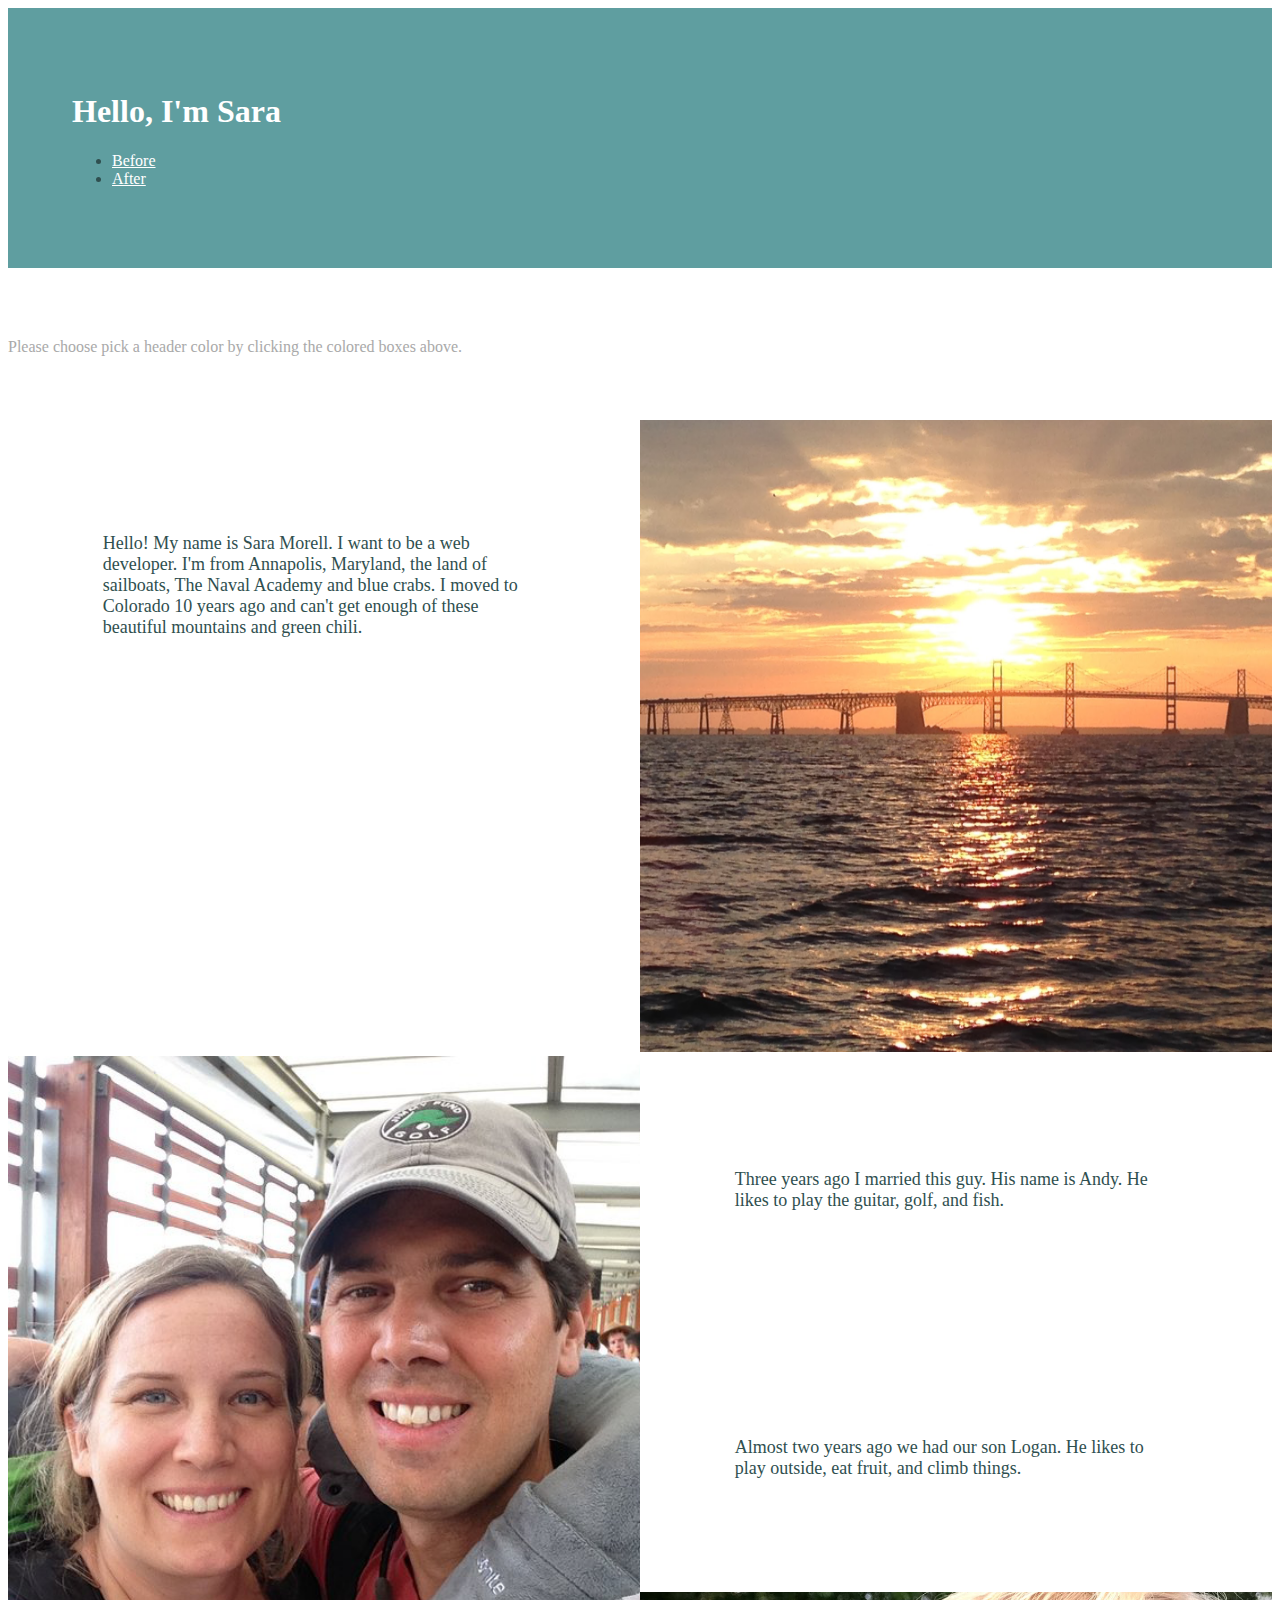
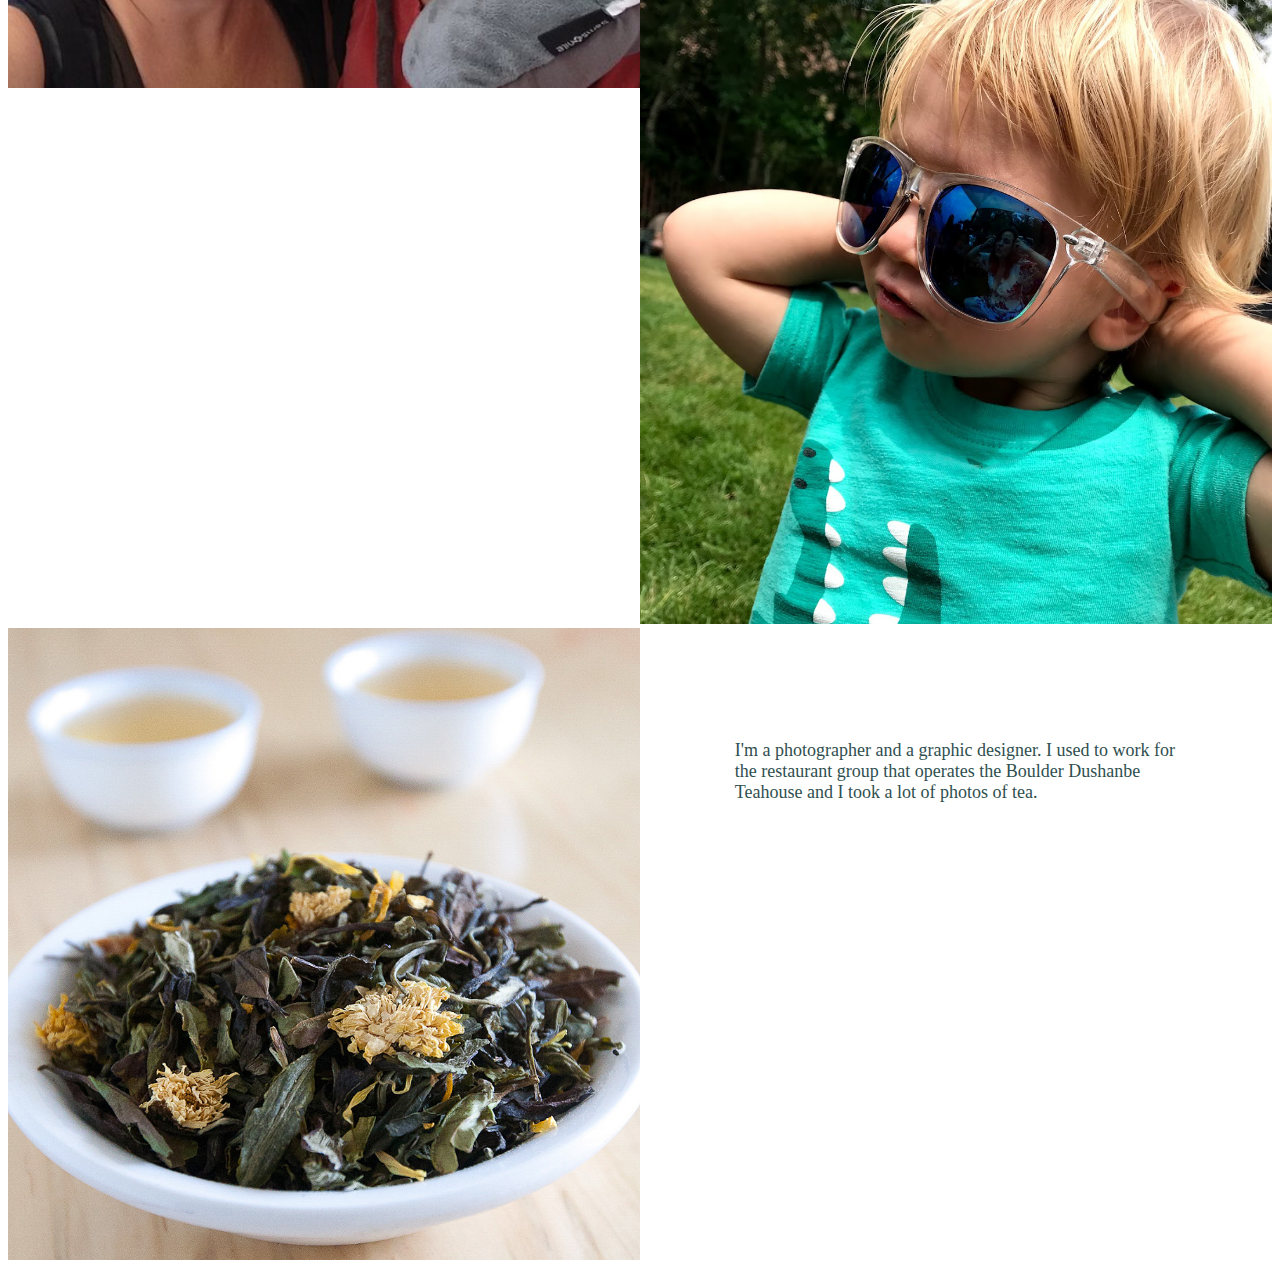
<file: wdi_precourse_website/index.html>
<!DOCTYPE html>
<html lang="en" dir="ltr">
  <head>
    <meta charset="utf-8">
    <link rel="stylesheet" href="https://stackpath.bootstrapcdn.com/bootstrap/4.1.3/css/bootstrap.min.css" integrity="sha384-MCw98/SFnGE8fJT3GXwEOngsV7Zt27NXFoaoApmYm81iuXoPkFOJwJ8ERdknLPMO" crossorigin="anonymous">
    <meta name="viewport" content="width=device-width, initial-scale=1, shrink-to-fit=no">
    <link rel="stylesheet" href="style.css">

    <title> Hello, I'm Sara </title>
  </head>
  <body>
    <!--div class="container"-->
        <div id="head" class="header">
          <div class="blockquote text-center"><h1>Hello, I'm Sara</h1></div>

          <!-- NAvigation Bar -->
        <div>
            <ul class="nav justify-content-center">
              <li class="nav-item">
                <a class="nav-link active" href="index.html">Before</a>
              </li>
              <li class="nav-item">
                <a class="nav-link" href="about3.html">After</a>
              </li>
            </ul>
        </div>
        </div>
      <!--/div-->
      <div>
          <a onclick="cadetBlue()" href="#"><div id="cb1" class="colorblock col-3"></div></a>
          <a onclick="thistle()" href="#"><div id="cb2" class="colorblock col-3"></div></a>
          <a onclick="olive()" href="#"><div id="cb3" class="colorblock col-3"></div></a>
          <a onclick="indianRed()" href="#"><div id="cb4" class="colorblock col-3"></div></a>
      </div>

        <div class="container">

          <div class="header-info blockquote text-center">
            <p>Please choose pick a header color by clicking the colored boxes above.</p></div>

          <div class="row">
              <div class="p-box">
                <p>Hello! My name is Sara Morell. I want to be a web developer. I'm from Annapolis, Maryland, the land of sailboats, The Naval Academy and blue crabs. I moved to Colorado 10 years ago and can't get enough of these beautiful mountains and green chili. 
                </p>
              </div>
              <div class="i-box">
                <img class="about-images img-fluid" src="./images/bay-bridge.png">
              </div>
          </div>
          <div class="row">
              <div class="i-box">
                <img class="about-images img-fluid" src="./images/saranandy.png">
              </div>
              <div class="p-box">
                <p>Three years ago I married this guy.  His name is Andy.  He likes to play the guitar, golf, and fish. </p>
              </div>
          </div>
          <div class="row">
              <div class="p-box">
                <p>Almost two years ago we had our son Logan.  He likes to play outside, eat fruit, and climb things.</p>
              </div>
              <div class="i-box">
                <img class="about-images img-fluid" src="./images/logan-sunnies.png">
              </div>
          </div>
          <div class="row">
              <div class="i-box">
                <img class="about-images img-fluid" src="./images/white-peach.jpg">
              </div>
              <div class="p-box">
                <p>I'm a photographer and a graphic designer.  I used to work for the restaurant group that operates the Boulder Dushanbe Teahouse and I took a lot of photos of tea.</p>
              </div>

          </div>
        </div>






    <script src="scripts.js" charset="utf-8"></script>
  </body>
</html>
</file>
<file: wdi_precourse_website/style.css>
body {
  color:DarkSlateGrey
}


.header {
  padding:4em;
  background-color: CadetBlue;

}

.header-info {
margin-bottom: 4em;
color: DarkGrey;
font-size:1em;

}

.container {
  margin-top: 70px;
  margin-bottom: 100px;
}

h1 {
  font-family: Alike;
  color:White;
}

.nav-link{
  color:White;
}

.colorblock {
height: 50px;
float:left;
}

/*.p-box {
  width:50%;
float:left;
padding:5%;
font-size: large;
}*/

.p-box p {
padding:15%;
font-size: large;
height: 50%;
}

.about-images{
  width:100%;

}

/*.i-box{
  float:left;
}*/

.row {
  width:100%;
  height:auto;
  margin-left: 0;
  margin-right: 0;

}

/*.color-click{
  margin-bottom: 5em;
}*/

.p-box, .i-box {
  width:50%;
  float:left;
}

#cb1 {
  background-color:CadetBlue
}

#cb2 {
  background-color:Thistle
}

#cb3 {
  background-color:Olive
}

#cb4 {
  background-color:IndianRed
}
</file>
